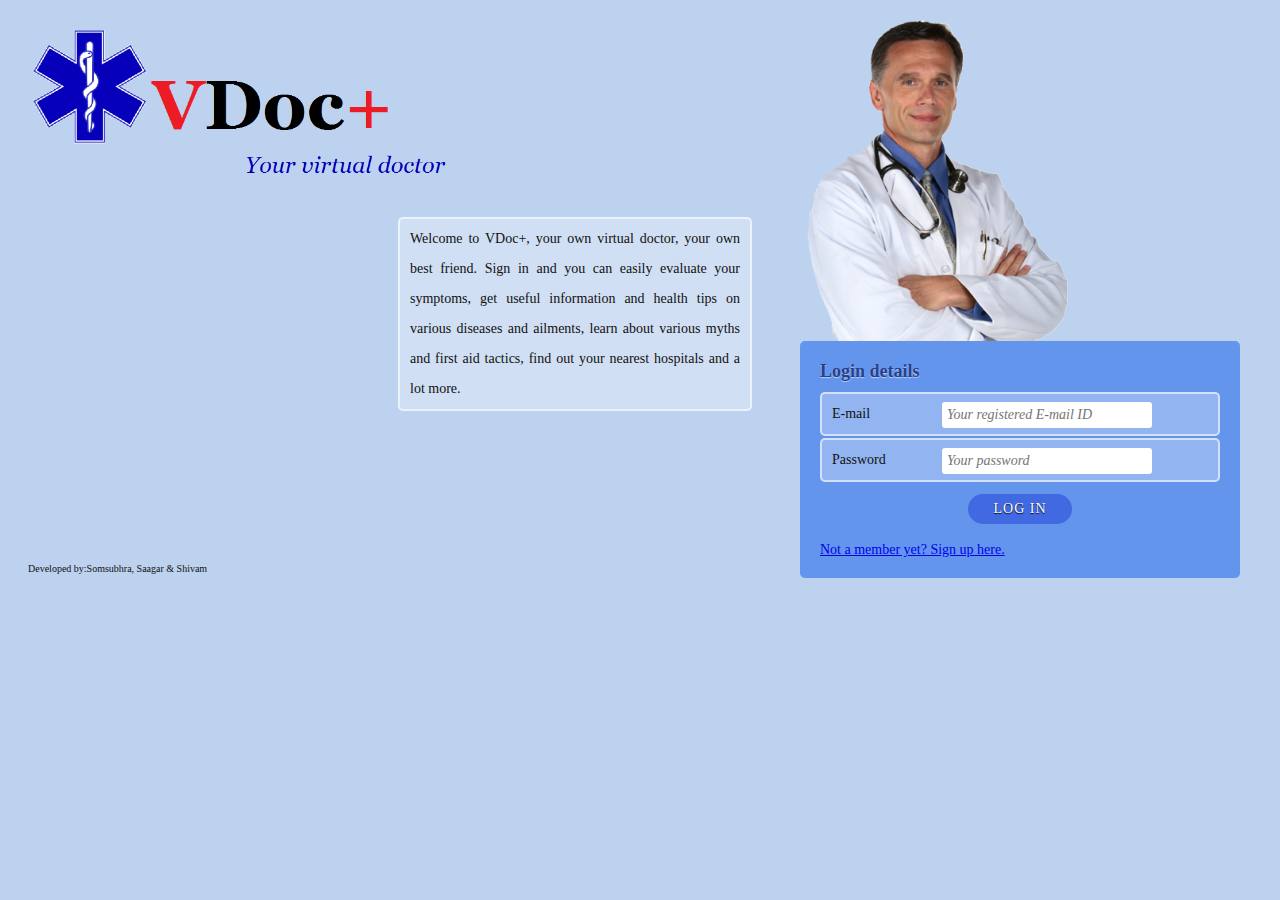
<file: VDoc+/index.html>
<!DOCTYPE html PUBLIC "-//W3C//DTD XHTML 1.0 Transitional//EN" "http://www.w3.org/TR/xhtml1/DTD/xhtml1-transitional.dtd">
<html xmlns="http://www.w3.org/1999/xhtml">
<head>
<meta http-equiv="Content-Type" content="text/html; charset=utf-8" />
<title>VDoc+: Login</title>
</head>

<frameset cols="780,*" border="0" frameborder="no" >
<frameset rows="175,*" border="0" frameborder="no">
<frame src="heading.html"  scrolling="no"/>
<frameset cols="370,*" border="0" frameborder="no">
<frame src="nothing.html" scrolling="no"/>
<frame src="description.html" scrolling="no"/>

</frameset>
</frameset>
<frame src="login.html" scrolling="no" />
</frameset><noframes></noframes>
</html>
</file>
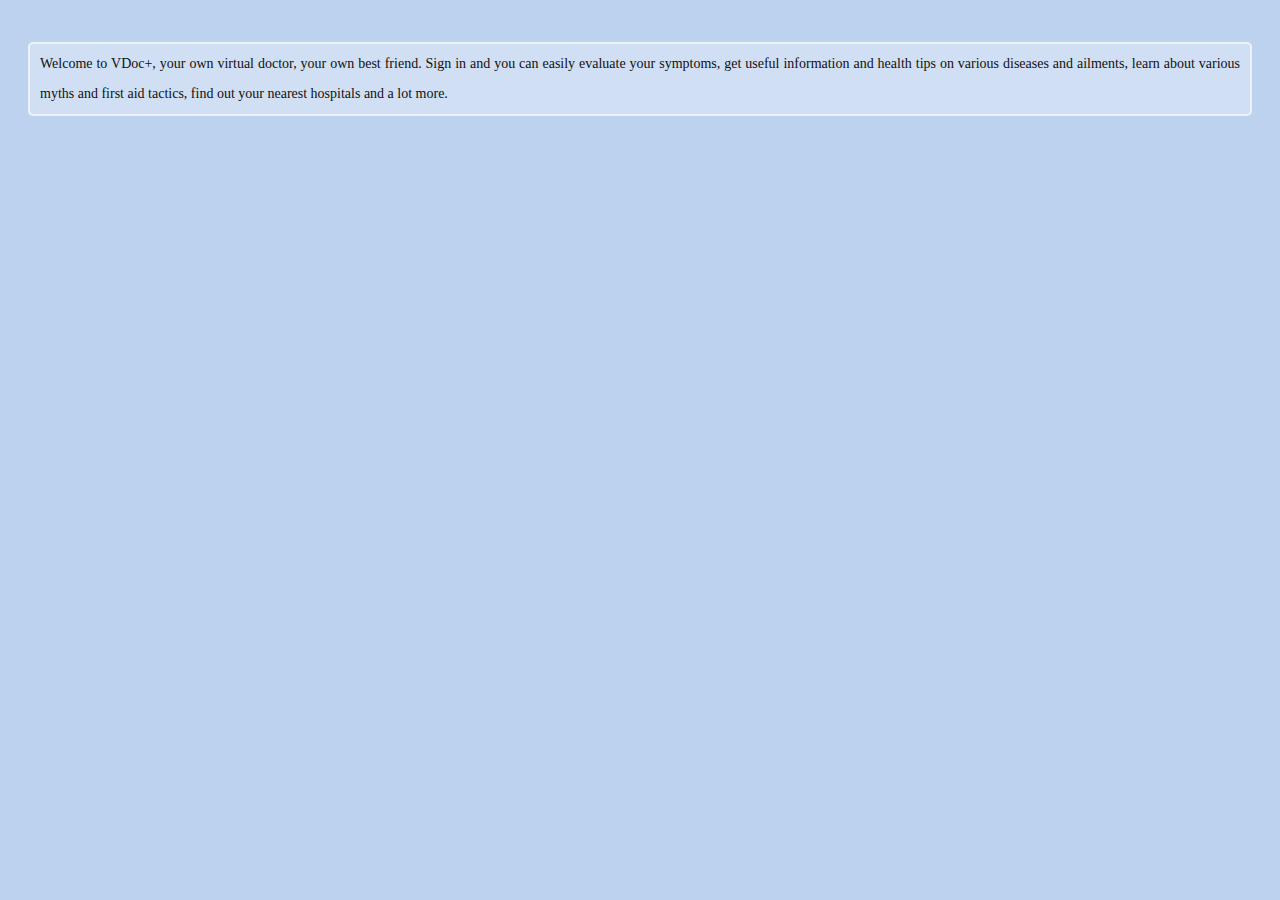
<file: VDoc+/description.html>
<!DOCTYPE html PUBLIC "-//W3C//DTD XHTML 1.0 Transitional//EN" "http://www.w3.org/TR/xhtml1/DTD/xhtml1-transitional.dtd">
<html xmlns="http://www.w3.org/1999/xhtml">
<head>
<meta http-equiv="Content-Type" content="text/html; charset=utf-8" />
<title>Untitled Document</title><link rel="stylesheet" href="code/style.css" />
</head>
</head>

<body>

<p align="justify">Welcome to VDoc+, your own virtual doctor, your own best friend. Sign in and you can easily evaluate your symptoms, get useful information and health tips on various diseases and ailments, learn about various myths and first aid tactics, find out your nearest hospitals and a lot more.  </p>
</body>
</html>
</file>
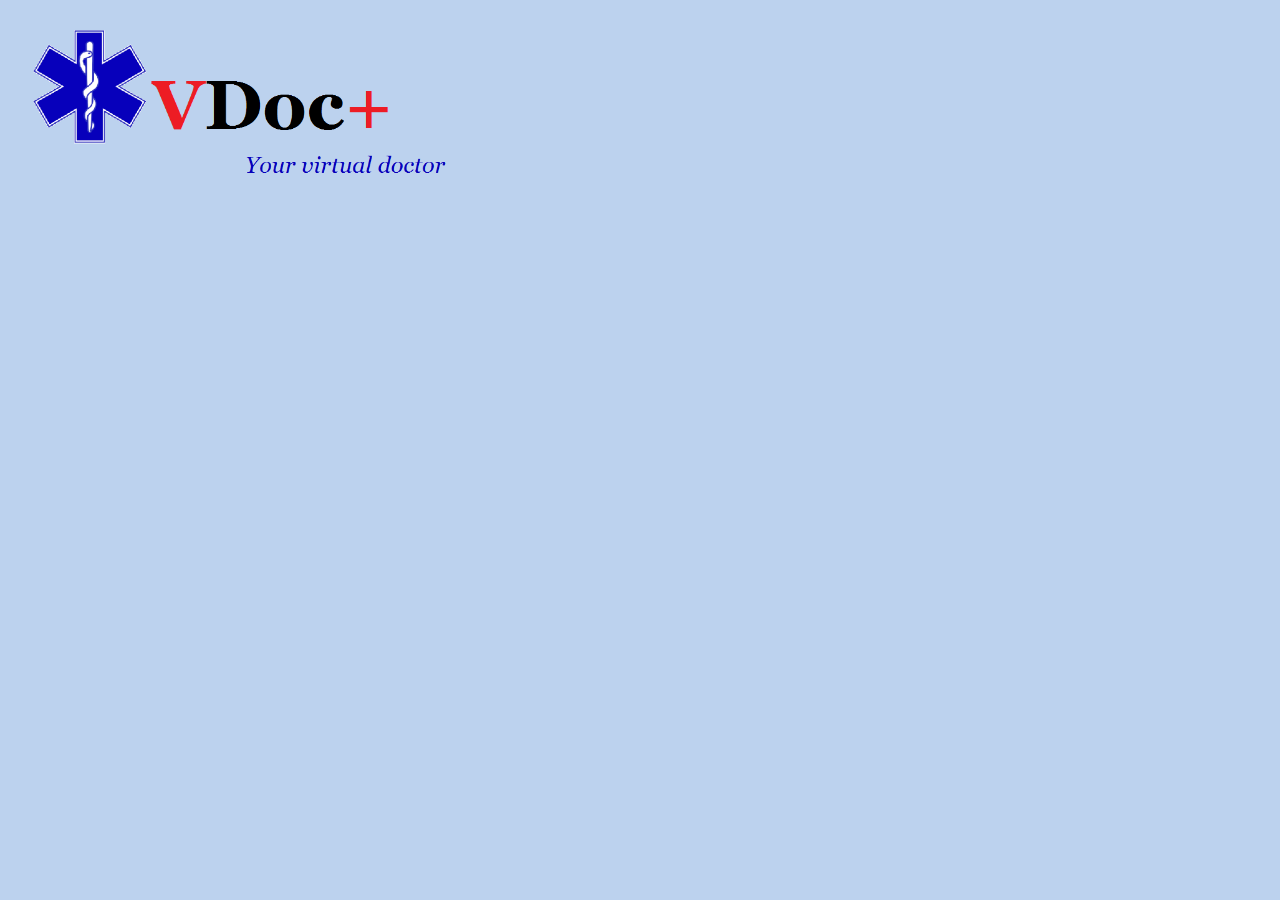
<file: VDoc+/heading.html>
<!DOCTYPE html PUBLIC "-//W3C//DTD XHTML 1.0 Transitional//EN" "http://www.w3.org/TR/xhtml1/DTD/xhtml1-transitional.dtd">
<html xmlns="http://www.w3.org/1999/xhtml">
<head>
<meta http-equiv="Content-Type" content="text/html; charset=utf-8" />
<title>Untitled Document</title><link rel="stylesheet" href="code/style.css" />
</head>

<body>
<img src="images/logo.png" width="419" height="146" /><br /><br /><br /><br />




</body>
</html>
</file>
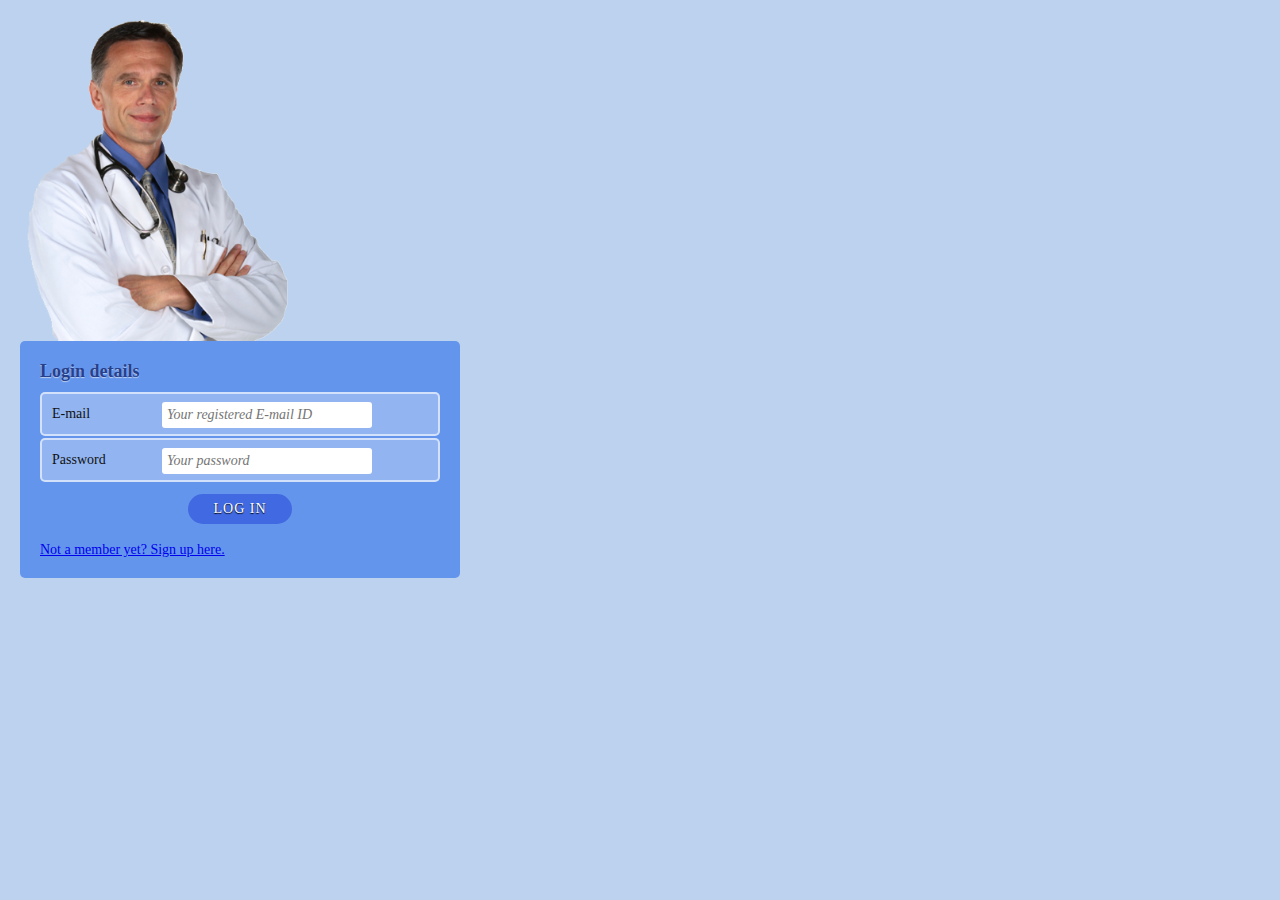
<file: VDoc+/login.html>
<!DOCTYPE html PUBLIC "-//W3C//DTD XHTML 1.0 Transitional//EN" "http://www.w3.org/TR/xhtml1/DTD/xhtml1-transitional.dtd">
<html xmlns="http://www.w3.org/1999/xhtml">
<head>
<meta http-equiv="Content-Type" content="text/html; charset=utf-8" />
<title>VDoc+: Login</title>
<link rel="stylesheet" href="code/form_style.css" />
<script src="code/jquery-1.2.6.min.js" type="text/javascript"></script>
	<script src="code/popup.js" type="text/javascript"></script>

</head>


<div align="left">
<img src="images/doctor.png" width="278" height="321" />
<form id="form" action="login_exec.php" method="post" target="_parent"><fieldset><legend>Login details</legend><ol><li>
<label for="email">E-mail</label><input type="email" name="email" id="email" placeholder="Your registered E-mail ID" required/></li>
<li><label for="password">Password</label><input type="password" name="password" id="password" placeholder="Your password" required /></li>
</ol></fieldset>
<fieldset><button type="submit" name="submit">Log In</button></fieldset>
<br />
<a href="register-form.php" target="_parent">Not a member yet? Sign up here.</a>
</form></div>




</body>
</html>
</file>
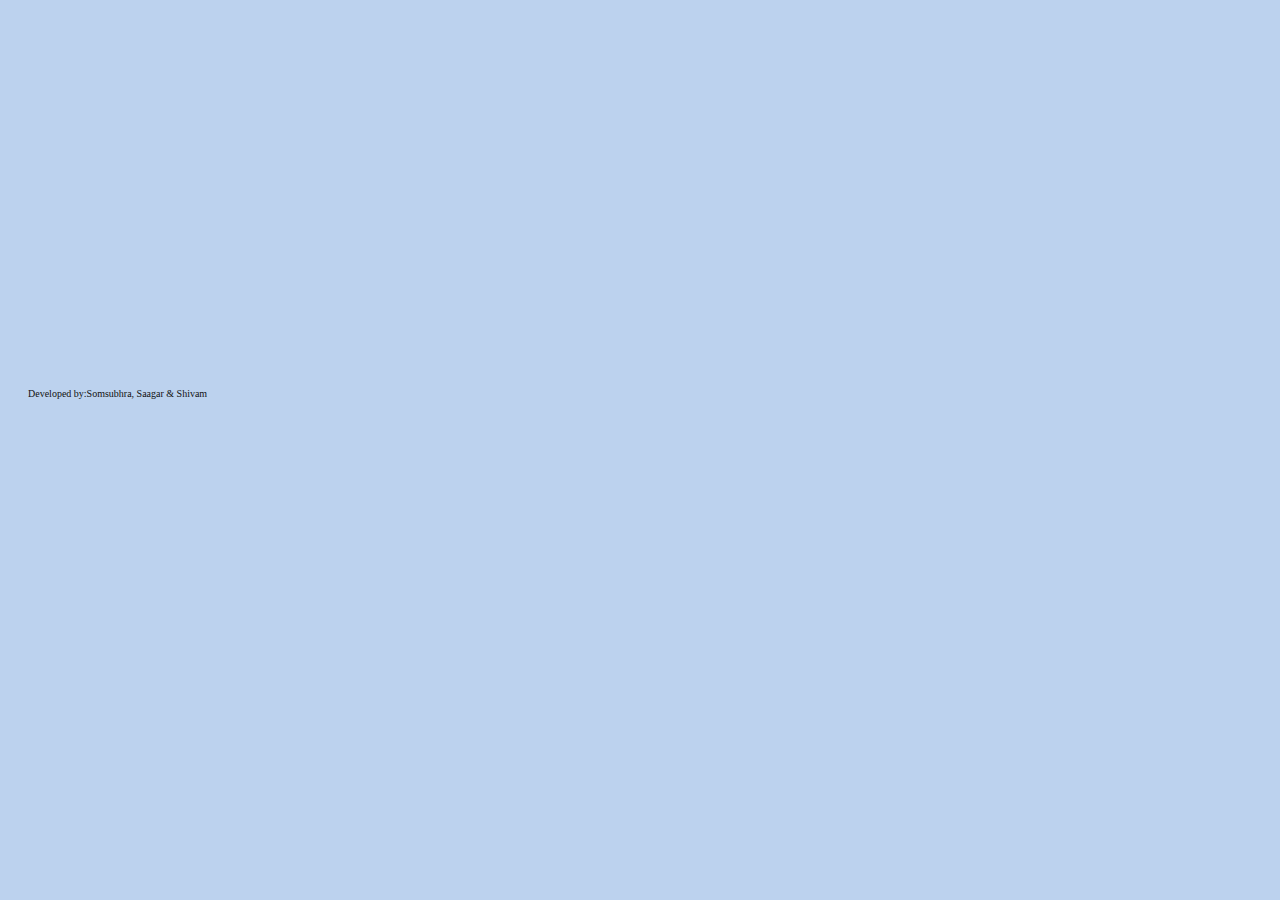
<file: VDoc+/nothing.html>
<!DOCTYPE html PUBLIC "-//W3C//DTD XHTML 1.0 Transitional//EN" "http://www.w3.org/TR/xhtml1/DTD/xhtml1-transitional.dtd">
<html xmlns="http://www.w3.org/1999/xhtml">
<head>
<meta http-equiv="Content-Type" content="text/html; charset=utf-8" />
<title>Untitled Document</title><link rel="stylesheet" href="code/style.css" />
</head>

<body><br /><br /><br /><br /><br /><br />
<br /><br /><br /><br /><br /><br /><br /><br /><br /><br /><br /><br /><br />
<br />

<font size="-2">Developed by:Somsubhra, Saagar & Shivam</font>
</body>
</html>
</file>
<file: VDoc+/code/style.css>
@charset "utf-8";
/* CSS Document */

 body {
    background:		#BCD2EE;
    color: #111111;
    font-family: Georgia, "Times New Roman", Times, serif;
    padding: 20px;
    }
	
	p{
    background: #A4D3EE;
    background: rgba(255,255,255,.3);
    border-color:	#B0E2FF;
    border-color: rgba(255,255,255,.6);
    border-style: solid;
    border-width: 2px;
    -moz-border-radius: 5px;
    -webkit-border-radius: 5px;
    border-radius: 5px;
    line-height: 30px;
    list-style: none;
    padding: 5px 10px;
    margin-bottom: 2px;
	font-size:14px;
	font-family:Georgia, "Times New Roman", Times, serif;
	font-weight:normal;

	
	}
	
	h1{
	
	color:#27408B;
	font-family:Georgia, "Times New Roman", Times, serif;
	font-size:24px;
	}
	
	h2{
	color:#27408B;
	font-family:Georgia, "Times New Roman", Times, serif;
	font-size:18px;
	}
	
	#header{
	font-size:12px;
	font-family:Georgia, "Times New Roman", Times, serif;
	}
	
	
	h4{
	color:#27408B;
	font-family:Georgia, "Times New Roman", Times, serif;
	font-size:14px;
	}
</file>
<file: VDoc+/code/form_style.css>
html, body, h1, form, fieldset, legend, ol, li {
    margin: 0;
    padding: 0;
    }
    body {
    background:		#BCD2EE;
    color: #111111;
    font-family: Georgia, "Times New Roman", Times, serif;
    padding: 20px;
    }
    form#form {
    background:	#6495ED;
    -moz-border-radius: 5px;
    -webkit-border-radius: 5px;
    border-radius: 5px;
    padding: 20px;
    width: 400px;
    }
    form#form fieldset {
    border: none;
    margin-bottom: 10px;
    }
    form#form fieldset:last-of-type {
    margin-bottom: 0;
    }
    form#form legend {
    color: #27408B;
    font-size: 18px;
    font-weight: bold;
    padding-bottom: 10px;
    text-shadow: 0 1px 1px #BCD2EE;
	
    }
    
    form#form fieldset fieldset legend {
    color: #111111;
    font-size: 14px;
    font-weight: normal;
    padding-bottom: 0;
    }
    form#form ol li {
    background: #A4D3EE;
    background: rgba(255,255,255,.3);
    border-color:	#B0E2FF;
    border-color: rgba(255,255,255,.6);
    border-style: solid;
    border-width: 2px;
    -moz-border-radius: 5px;
    -webkit-border-radius: 5px;
    border-radius: 5px;
    line-height: 30px;
    list-style: none;
    padding: 5px 10px;
    margin-bottom: 2px;
	
	}
    form#form ol ol li {
    background: none;
    border: none;
    float: left;
    }
    form#form label {
    float: left;
    font-size: 14px;
    width: 110px;
    }
    form#form fieldset fieldset label {
    background:none no-repeat left 50%;
    line-height: 20px;
    padding: 0 0 0 30px;
    width: auto;
    }
   
    form#form fieldset fieldset label:hover {
    cursor: pointer;
    }
    form#form input:not([type=radio]),
    form#form textarea {
    background: #ffffff;
    border: none;
    -moz-border-radius: 3px;
    -webkit-border-radius: 3px;
    -khtml-border-radius: 3px;
    border-radius: 3px;
    font: italic 14px Georgia, "Times New Roman", Times, serif;
    outline: none;
    padding: 5px;
    width: 200px;
    }
    form#form input:not([type=submit]):focus,
    form#form textarea:focus {
    background: #eaeaea;

    }
    form#form input[type=radio] {
    float: left;
    margin-right: 5px;
    }
    form#form button {
    background:#4169E1;
    border: none;
    -moz-border-radius: 20px;
    -webkit-border-radius: 20px;
    -khtml-border-radius: 20px;
    border-radius: 20px;
    color: #ffffff;
    display: block;
    font: 14px Georgia, "Times New Roman", Times, serif;
    letter-spacing: 1px;
    margin: auto;
    padding: 7px 25px;
    text-shadow: 0 1px 1px #000000;
    text-transform: uppercase;
    }
    form#form button:hover {
    background:#27408B;
    cursor: pointer;
	color:
    }
	h1{
	color:#27408B;
	font:Georgia, "Times New Roman", Times, serif;
	font-size:24px;
	}
	a{
	font-family:Georgia, "Times New Roman", Times, serif;
	font-size:14px;
	}
	
	p{
    background: #A4D3EE;
    background: rgba(255,255,255,.3);
    border-color:	#B0E2FF;
    border-color: rgba(255,255,255,.6);
    border-style: solid;
    border-width: 2px;
    -moz-border-radius: 5px;
    -webkit-border-radius: 5px;
    border-radius: 5px;
    line-height: 30px;
    list-style: none;
    padding: 5px 10px;
    margin-bottom: 2px;
	
	}
</file>
